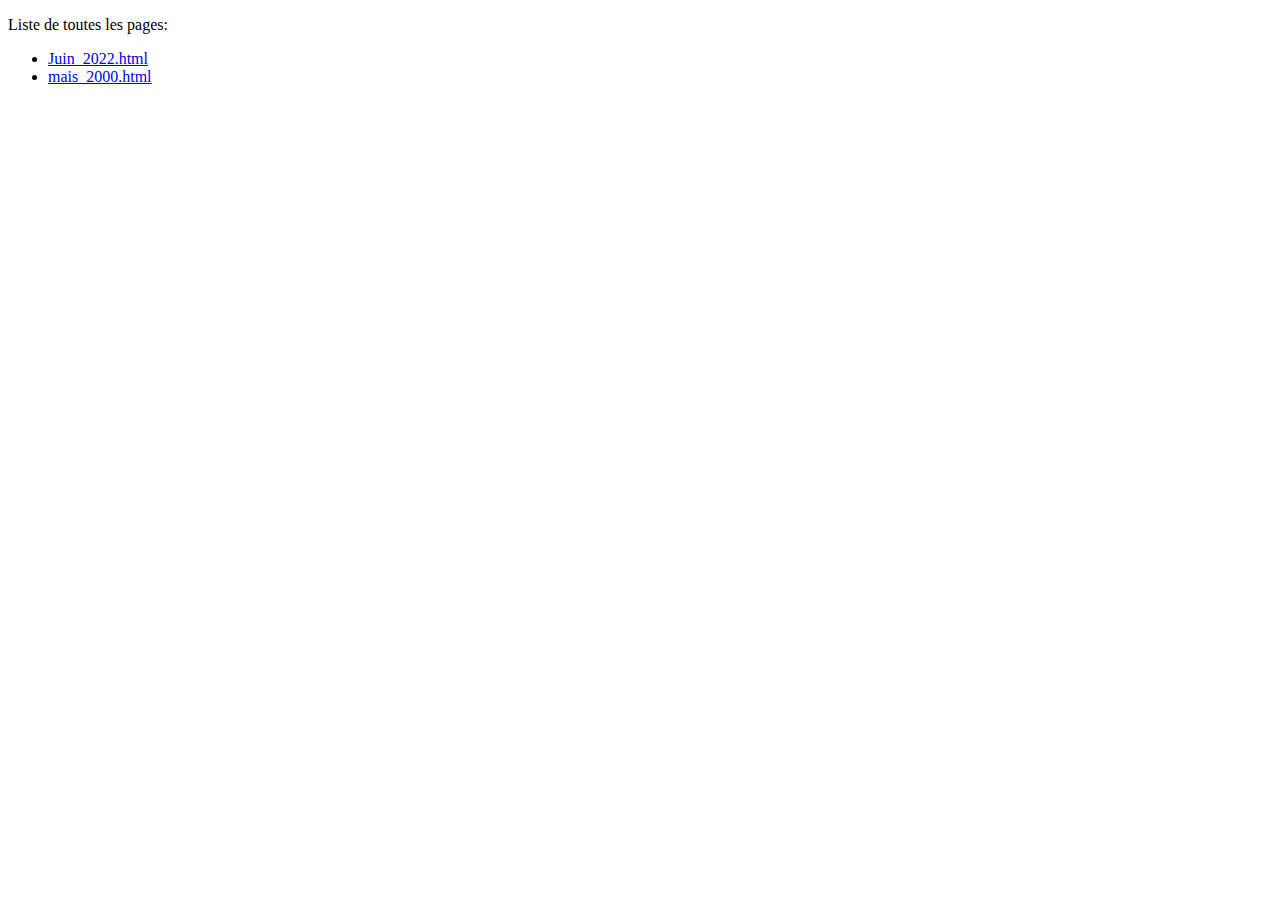
<file: cote_server/fichier_python/serveur_Web/index.html>
<!DOCTYPE html>
<html lang= fr-FR>
<head>
    <!--	<LINK rel=stylesheet type= text/css  href= lettre_greyc.css >-->
    <meta  charset= UTF-8  />
    <meta property= og:site_name  content= La lettre mensuelle du GREYC >
    <meta property= og:image  content= https://relpart.greyc.fr/public/motvalo/images/logo-GREYC.svg >
    <meta property= og:url  content= https://relpart.greyc.fr/public/motvalo/motvalo-3.html >
    <meta name="author" content="21903309,21907677,21908132,21911920" />
<p>Liste de toutes les pages:</p>
<ul><li><a href=html/Juin_2022.html>Juin_2022.html</a></li>
<li><a href=html/mais_2000.html>mais_2000.html</a></li>
<ul>
</file>
